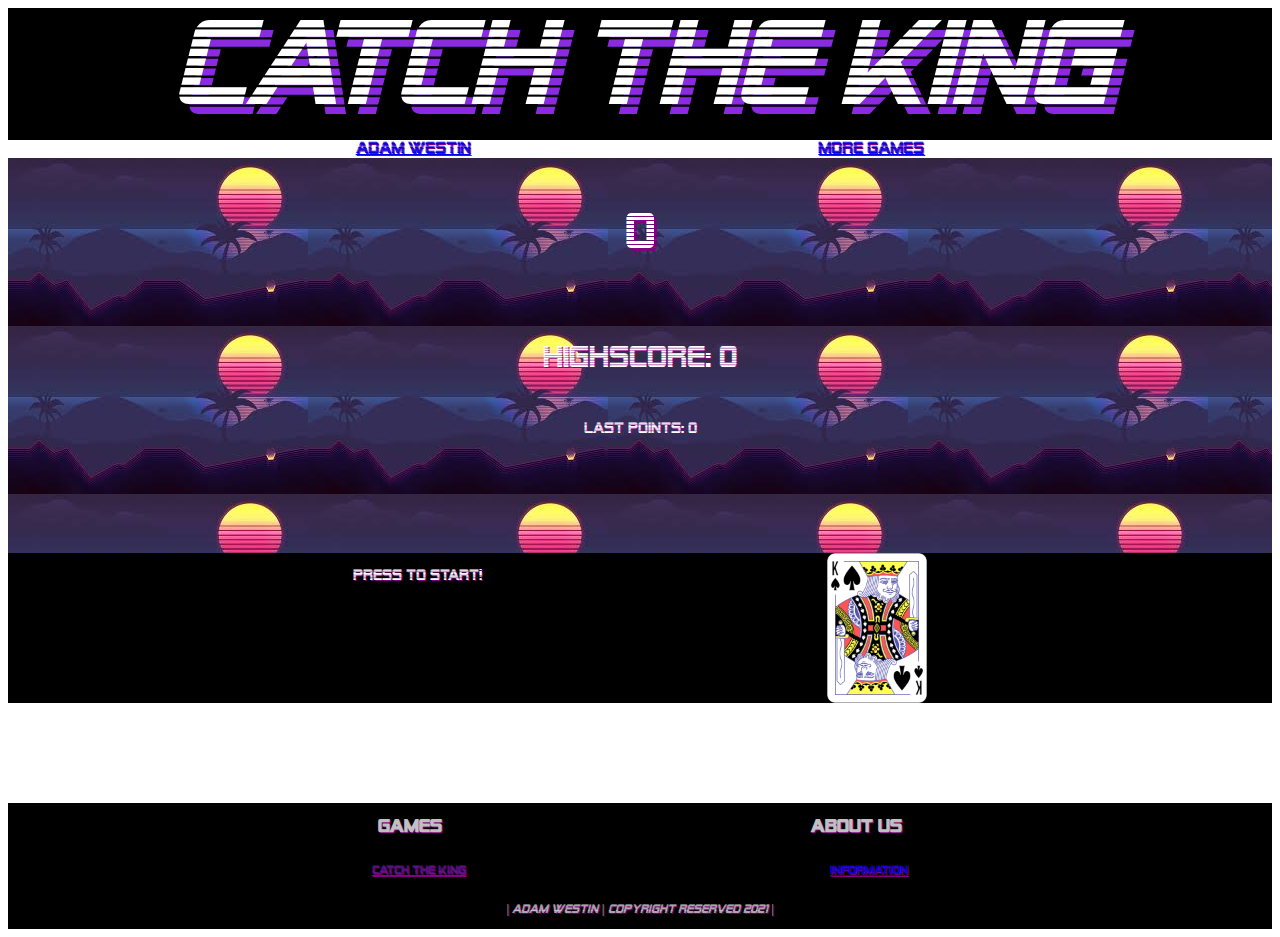
<file: index.html>
<!DOCTYPE html>
<html lang="en">
<head>
    <meta charset="UTF-8">
    <meta http-equiv="X-UA-Compatible" content="IE=edge">
    <meta name="viewport" content="width=device-width, initial-scale=1.0">
    <title>Kortspel</title>
    <script defer src="java.js" ></script>
    <link rel="stylesheet" href="style.css">
    
    
</head>
<body>
    <header>
        <i>
   CATCH THE KING</i>
</header>


<nav class="navigationBar">

 
<nav class="adamWestin" >
<a href="adamWestin.html">Adam Westin</a>
</nav>
<nav class="moreGames">
<a href="moreGames.html">More games</a>
    </nav>
    </nav>


<nav class="pointSystem">

    <nav class="pointsKing">
    
        <p id="points">
            0
        </p>
    </nav>

<nav class="highscoreKing">

    <p id="highscore">
        Highscore: 0
    </p>
</nav>

<nav class="timesPlayedKing" >

    <p id="timesPlayed" >

        Last points: 0
    </p>
</nav>

<nav class="king">

    <p id="start" >PRESS TO START!</p>

    
    <img id="kS" src="kingOfSpades.png" alt="bild på kung" width="100px" onclick="init()">


</nav>

</nav>


<footer>

    <nav class="h2Footer">
<h2>Games</h2>
<h2>About us</h2>
    </nav>

<nav class="textFooter" >
<a href="">
    <p>Catch the king</p>
</a>

<a href="adamWestin.html">
    <p>Information</p>
</a>
</nav>
 <nav class="copyrightFooter" >
     <p><i> | Adam Westin | Copyright reserved 2021 |</i></p>
    </nav>
    


</footer>

</body>


</html>
</file>
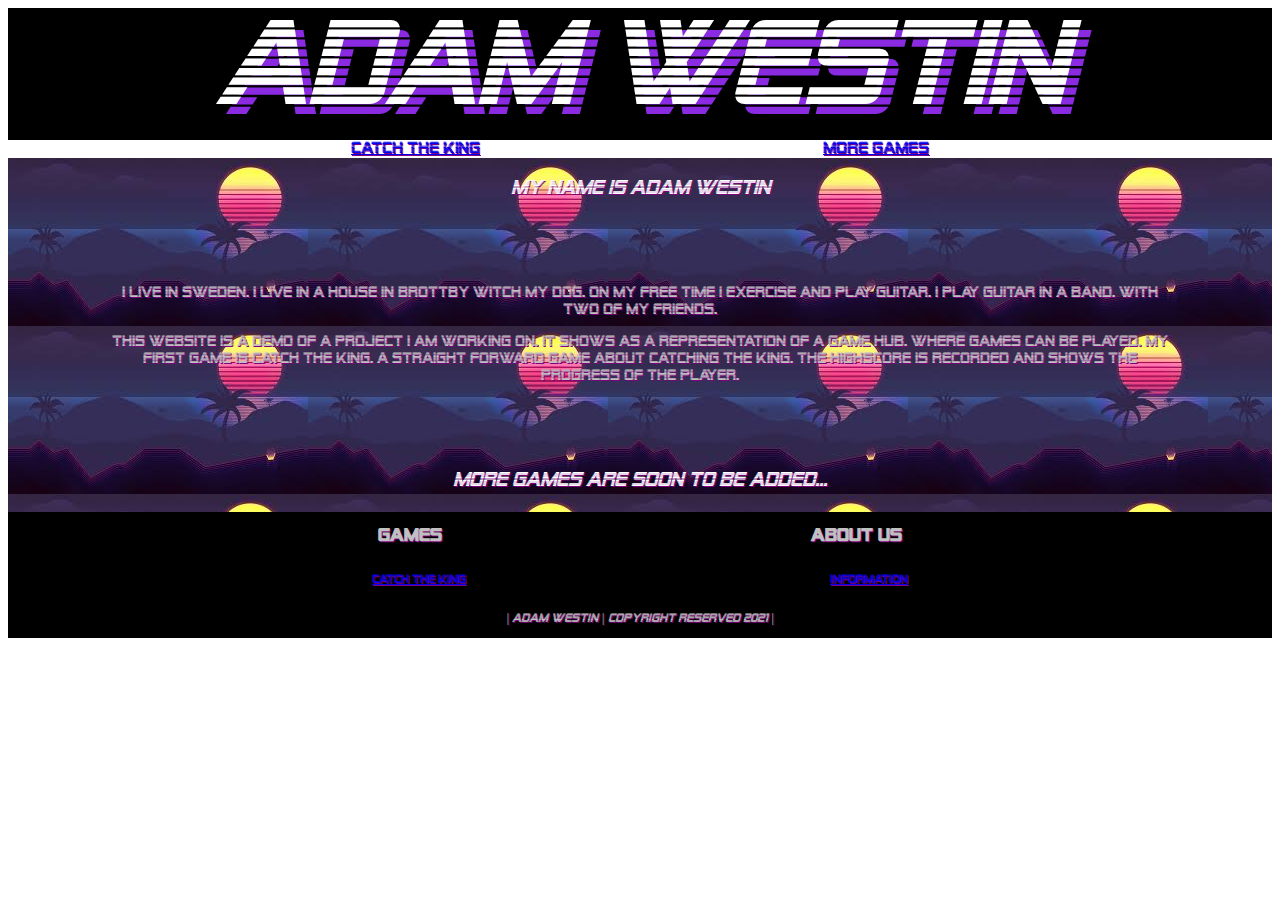
<file: adamWestin.html>
<!DOCTYPE html>
<html lang="en">
<head>
    <meta charset="UTF-8">
    <meta http-equiv="X-UA-Compatible" content="IE=edge">
    <meta name="viewport" content="width=device-width, initial-scale=1.0">
    <title>adamWestin</title>
    <link rel="stylesheet" href="style.css">
</head>
<body>

    <header>
        <i>Adam Westin</i>
    </header>
    
<nav class="navigationBar">

        
        <a href="index.html">Catch the king</a>
        <a href="moreGames.html">More games</a>
  
</nav>


<nav class="information" >

<nav class="informationHeader">

    <i><p>My name is Adam Westin</p></i>
</nav>

<nav class="informationText" >
<center> <p>
I Live in Sweden. I live in a house in Brottby witch my dog. On my free time I exercise and play guitar. 
I play guitar in a band. With two of my friends. 
</p>

<p>
This website is a demo of a project I am working on.
It shows as a representation of a game hub. Where games can be played. My first game is catch the king.
A straight forward game about catching the king. The highscore is recorded and shows the progress of the player.

</p>
</center>
</nav>

<nav class="informationHeader" ><p><i>More games are soon to be added...</i></p></nav>
</nav>


    <footer>
    
        <nav class="h2Footer">
            <h2>Games</h2>
            <h2>About us</h2>
        </nav>
    
        <nav class="textFooter">
            <a href="index.html">
                <p>Catch the king</p>
            </a>
    
            <a href="adamWestin.html">
                <p>Information</p>
            </a>
        </nav>
        <nav class="copyrightFooter">
            <p><i> | Adam Westin | Copyright reserved 2021 |</i></p>
        </nav>
    
    
    
    </footer>
</body>
</html>
</file>
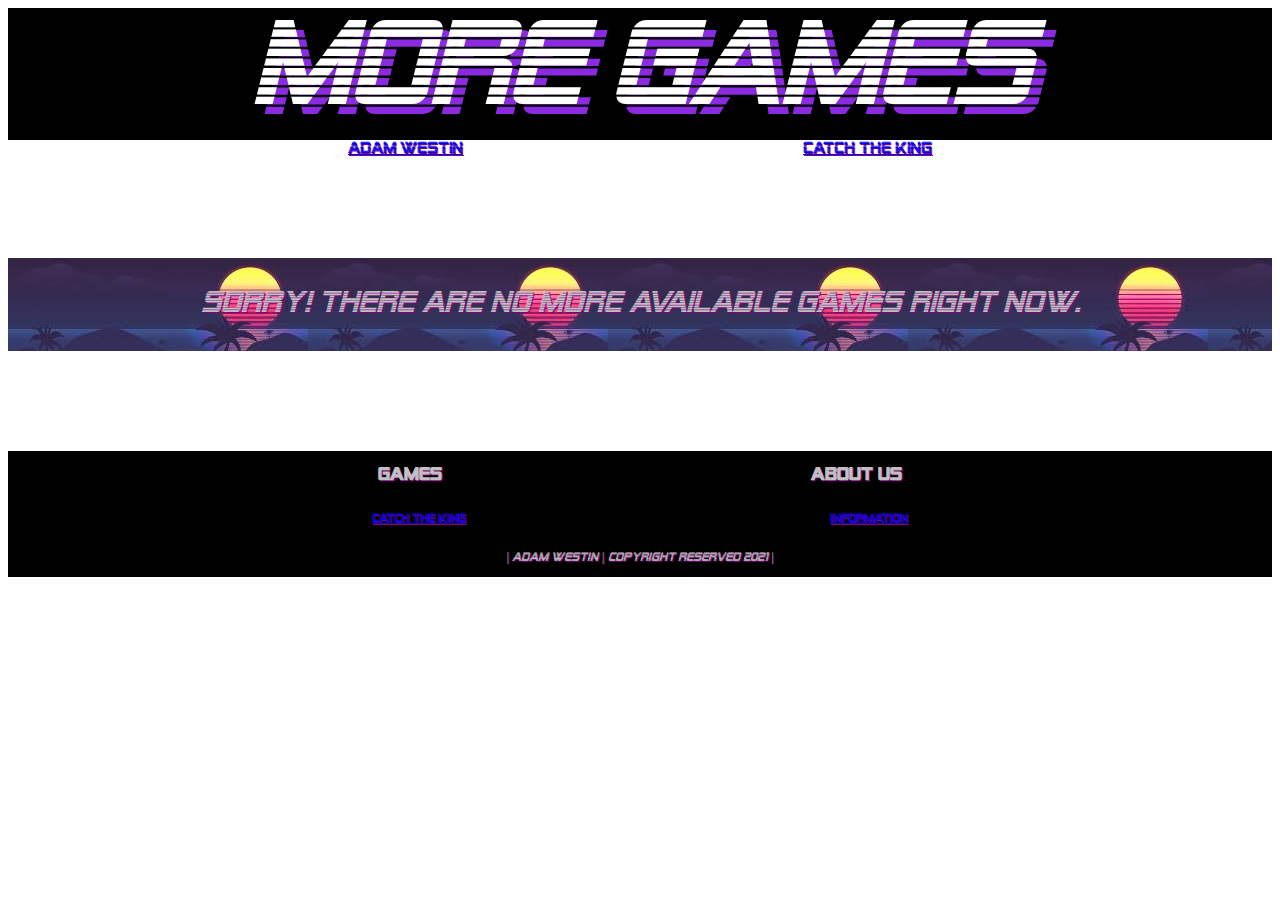
<file: moreGames.html>
<!DOCTYPE html>
<html lang="en">
<head>
    <meta charset="UTF-8">
    <meta http-equiv="X-UA-Compatible" content="IE=edge">
    <meta name="viewport" content="width=device-width, initial-scale=1.0">
    <link rel="stylesheet" href="style.css">
    <title>moreGames</title>
</head>
<body>
    
    <header>

       <i> More Games</i>
    </header>

    <nav class="navigationBar" >


<a href="adamWestin.html">Adam Westin</a>
<a href="index.html">Catch the King</a>

    </nav>

<nav class="games" >

  <i><p>Sorry! There are no more available games right now.</p></i>
</nav>

    <footer>
    
        <nav class="h2Footer">
            <h2>Games</h2>
            <h2>About us</h2>
        </nav>
    
        <nav class="textFooter">
            <a href="index.html">
                <p>Catch the king</p>
            </a>
    
            <a href="adamWestin.html">
                <p>Information</p>
            </a>
        </nav>
        <nav class="copyrightFooter">
            <p><i> | Adam Westin | Copyright reserved 2021 |</i></p>
        </nav>
    
    
    
    </footer>

</body>
</html>
</file>
<file: style.css>
@font-face {
  font-family: Alien;
  src: url("./Alien-Encounters-Regular.ttf");
}

header {
  display: flex;
  justify-content: center;
  color: white;
  background-color: black;
  font-size: 120px;
  text-shadow: 10px 10px blueviolet;
}

.navigationBar {
  display: flex;

  justify-content: space-evenly;

  text-shadow: 1px 1px purple;
}

.pointSystem {
  background-image: url("headerimg.jpg");
}

.pointsKing {
  display: flex;
  justify-content: center;
  font-size: 50px;

  color: white;
  text-shadow: 3px 3px purple;
}

.highscoreKing {
  display: flex;
  justify-content: center;
  font-size: 30px;
  color: white;
  text-shadow: 1px 1px purple;
}

.timesPlayedKing {
  display: flex;
  justify-content: center;
  font-size: 15px;
  color: white;
  text-shadow: 1px 1px purple;
}

.king {
  display: flex;
  justify-content: space-evenly;
  color: white;
  text-shadow: 1px 1px purple;
  font-size: 15px;
  margin-top: 100px;
  margin-bottom: 100px;
  height: 100%;
  width: 100%;

  background-color: black;
}

body {
  font-family: "Alien", "Times New Roman", Times, serif;
}

footer {
  font-size: 12px;
  background-color: black;
  color: silver;
  text-shadow: 1px 1px purple;
}
.h2Footer {
  display: flex;
  justify-content: space-evenly;
}

.textFooter {
  display: flex;
  justify-content: space-evenly;
  color: white;
}
.copyrightFooter {
  display: flex;
  justify-content: center;
}

.games {
  margin-top: 100px;
  margin-bottom: 100px;
  font-size: 30px;
  display: flex;
  justify-content: center;
  color: silver;
  text-shadow: 1px 1px purple;
  background-image: url("headerimg.jpg");
}

.information {
  background-image: url("headerimg.jpg");
}
.informationHeader {
  display: flex;
  justify-content: center;
  color: white;
  text-shadow: 1px 1px purple;
  font-size: 20px;
}

.informationText {
  margin-top: 50px;
  margin-bottom: 50px;
  display: flex;
  justify-content: center;
  color: silver;
  font-size: 15px;
  text-shadow: 1px 1px purple;
  margin-left: 100px;
  margin-right: 100px;
}
</file>
